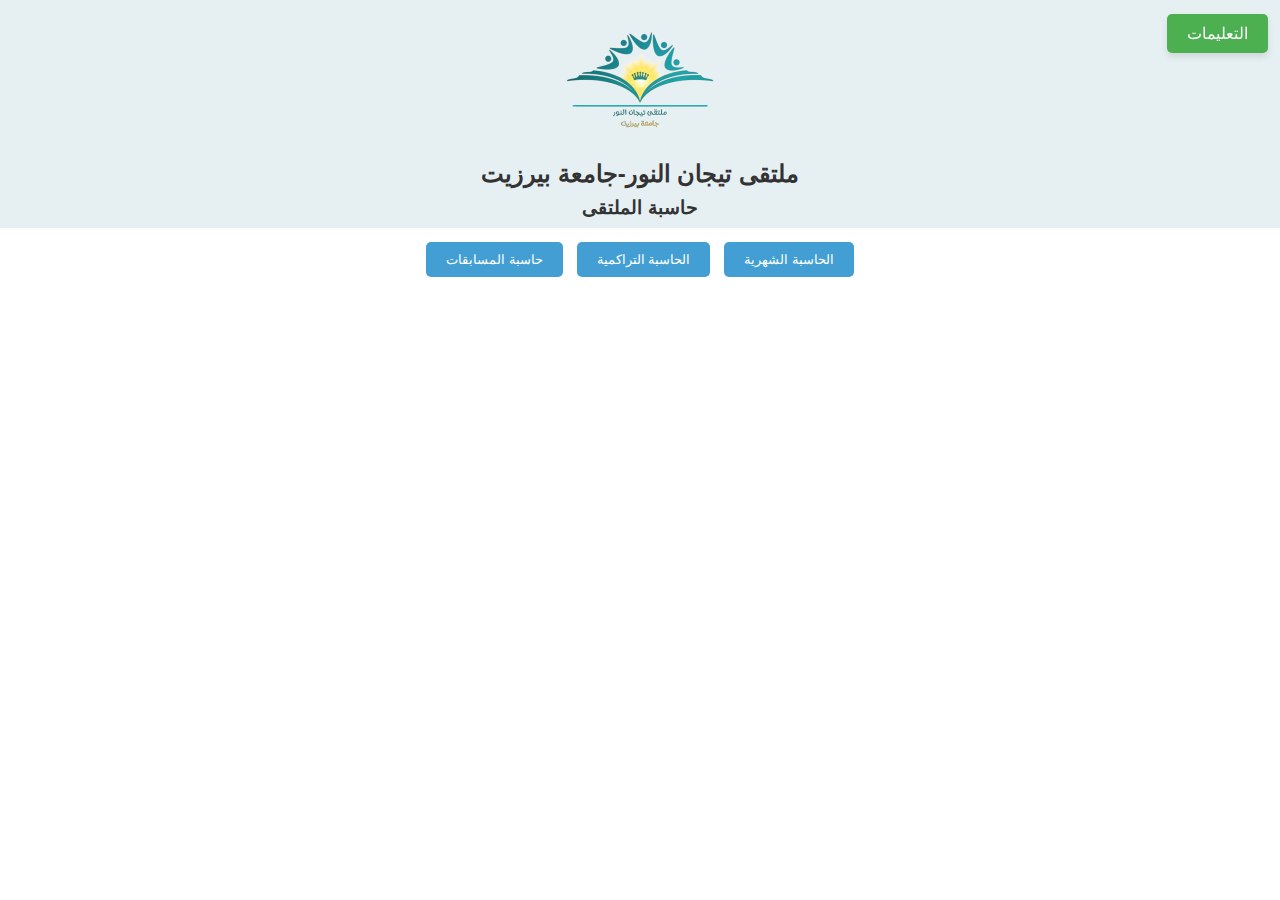
<file: index.html>
<!DOCTYPE html>
<html lang="ar" dir="rtl">

<head>
  <meta charset="UTF-8">
  <meta name="viewport" content="width=device-width, initial-scale=1.0">
  <title>ملتقى تيجان النور - جامعة بيرزيت</title>
  <link rel="stylesheet" href="TeiganCss.css">
      <link rel="icon" type="image/png" sizes="16x16" href="favicon_io/favicon-16x16.png">
    <link rel="icon" type="image/png" sizes="32x32" href="favicon_io/favicon-32x32.png">
    <link rel="icon" type="image/x-icon" href="favicon_io/favicon.ico">
    <link rel="apple-touch-icon" sizes="180x180" href="favicon_io/apple-touch-icon.png">
    <link rel="manifest" href="favicon_io/site.webmanifest">
    <link rel="icon" type="image/png" sizes="192x192" href="favicon_io/android-chrome-192x192.png">
    <link rel="icon" type="image/png" sizes="512x512" href="favicon_io/android-chrome-512x512.png">
</head>

<body>
  <header class="header">
    <img src="teigan.png" alt="ملتقى تيجان النور - جامعة بيرزيت"
      class="logo">
    <h2 class="specific-heading">ملتقى تيجان النور-جامعة بيرزيت</h2>
    <h3> حاسبة الملتقى </h3>
  </header>

  <nav class="navigation">
    <button onclick="showCalculatorMonthly('monthly')">الحاسبة الشهرية</button>
    <button onclick="showCalculatorCumulative('cumulative')">الحاسبة التراكمية</button>
    <button onclick="showCalculatorCompetitions('competitions')">حاسبة المسابقات</button>
  </nav>
  <button class="instructions" onclick="openInstructions()">التعليمات</button>


  <div id="calculator-content">
    <!-- سيتم إضافة المحتوى الديناميكي هنا -->
  </div>

  <div id="result-content">
    <!-- سيتم إضافة نتائج الاختبار هنا -->
  </div>

  <script src="Teigan.js"></script>
</body>

</html>
</file>
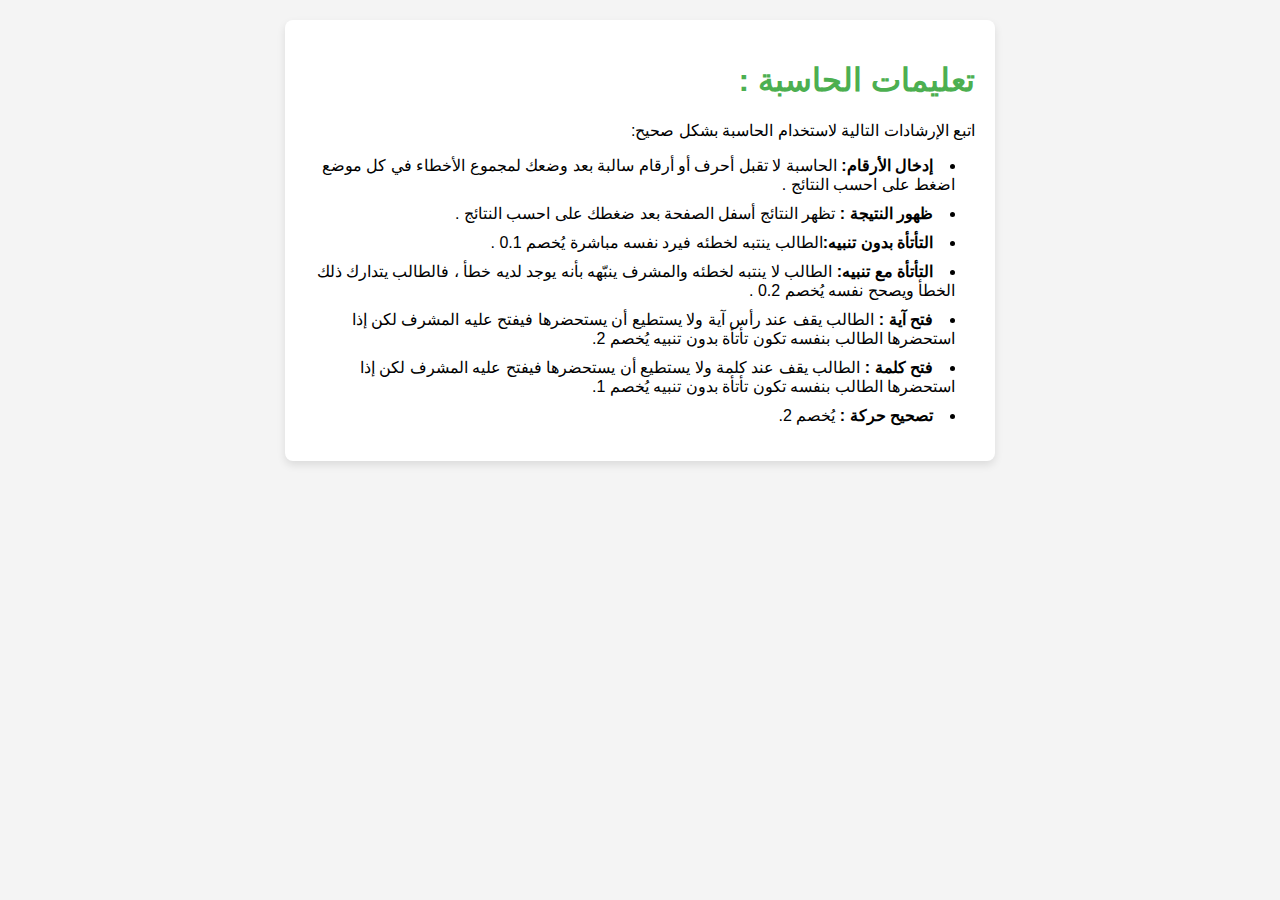
<file: instructions.html>
<!DOCTYPE html>
<html lang="ar">

<head>
  <meta charset="UTF-8">
  <meta name="viewport" content="width=device-width, initial-scale=1.0">
  <title>تعليمات الحاسبة</title>
  <style>
    body {
      font-family: Arial, sans-serif;
      background-color: #f4f4f4;
      margin: 0;
      padding: 20px;
      direction: rtl;
      /* ضبط الاتجاه من اليمين لليسار */
    }

    .container {
      background-color: white;
      padding: 20px;
      border-radius: 8px;
      box-shadow: 0px 4px 8px rgba(0, 0, 0, 0.1);
      max-width: 670px;
      margin: auto;
      text-align: right;
      /* ضبط النص ليكون من اليمين إلى اليسار */
    }

    h1 {
      color: #4CAF50;
    }

    ul {
      padding-right: 20px;
      list-style-position: inside;
      /* ضبط مكان النقاط لتكون داخل النص */
    }

    li {
      margin-bottom: 10px;
    }
  </style>
</head>

<body>
  <div class="container">
    <h1> تعليمات الحاسبة :</h1>
    <p>اتبع الإرشادات التالية لاستخدام الحاسبة بشكل صحيح:</p>
    <ul>
      <li><strong>إدخال الأرقام:</strong> الحاسبة لا تقبل أحرف أو أرقام سالبة بعد وضعك لمجموع الأخطاء في كل موضع اضغط
        على احسب النتائج .
      </li>
      <li><strong> ظهور النتيجة :</strong>
        تظهر النتائج أسفل الصفحة بعد ضغطك على احسب النتائج .
      </li>

      <li><strong> التأتأة بدون تنبيه:</strong>الطالب ينتبه لخطئه فيرد نفسه مباشرة يُخصم 0.1 .
      </li>
      <li><strong> التأتأة مع تنبيه:</strong> الطالب لا ينتبه لخطئه والمشرف ينبّهه بأنه يوجد لديه خطأ ، فالطالب يتدارك
        ذلك
        الخطأ
        ويصحح نفسه يُخصم 0.2 .</li>
      <li><strong> فتح آية :</strong> الطالب يقف عند رأس آية ولا يستطيع أن يستحضرها فيفتح عليه المشرف لكن إذا استحضرها
        الطالب بنفسه تكون تأتأة بدون تنبيه يُخصم 2. </li>
      <li><strong> فتح كلمة :</strong> الطالب يقف عند كلمة ولا يستطيع أن يستحضرها فيفتح عليه المشرف لكن إذا استحضرها
        الطالب بنفسه تكون تأتأة بدون تنبيه يُخصم 1.</li>
      <li><strong> تصحيح حركة :</strong> يُخصم 2.</li>

    </ul>
  </div>
</body>

</html>
</file>
<file: TeiganCss.css>
body {
  font-family: 'Lucida Sans', 'Lucida Sans Regular', 'Lucida Grande', 'Lucida Sans Unicode', Geneva, Verdana, sans-serif, sans-serif;
  margin: 0;
  padding: 0;
  text-align: right;
}



.header {
  display: flex;
  flex-direction: column;
  align-items: center;
  padding: 5px;
  background-color: rgba(160, 200, 211, 0.265);
}

.header .logo {
  width: 150px;
  height: 150px;
}

.header h3 {
  margin: 4px 0;
  color: #333;
}

.header h2 {
  margin: 5px 0;
  color: #333;
}

.navigation {
  display: flex;
  justify-content: center;
  gap: 10px;
  margin: 10px 0;
}

.navigation button {
  padding: 10px 20px;
  background-color: #439fd3;
  color: white;
  border: none;
  /* Remove borders */
  padding: 10px 20px;
  /* Some padding */
  text-align: center;
  /* Centered text */
  text-decoration: none;

  margin: 4px 2px;
  /* Add some margin */
  cursor: pointer;
  /* Pointer/hand icon on hover */
  border-radius: 5px;
}



.navigation button:hover {
  background-color: #60b7c2c1;
}

#calculator-content,
#result-content {
  padding: 20px;
  text-align: center;
}

table {
  width: 100%;
  max-width: 300px;
  margin: 0 auto;
  border-collapse: collapse;
  font-size: 0.9em;
  margin-bottom: 20px;
}

th,
td {
  padding: 8px;
  border: 1px solid #000000;
}

th {
  background-color: #154d5cba;
  font-size: 0.95em;
  color: white;
}

input[type="number"] {
  width: 60px;
}

button {
  margin-top: 5px;
  padding: 10px 20px;
}

.result-content {
  background-color: #4ca8c1ba;
  margin-top: 5px;
  text-align: center;
  font-size: 1em;
}

/* Media Queries for Responsive Design */
@media only screen and (max-width: 768px) {
  table {
    font-size: 0.75em;
  }

  input[type="number"] {
    width: 50px;
  }

  th,
  td {
    padding: 5px;
  }

  #calculator-content {
    padding: 10px;
  }

  .header .logo {
    width: 120px;
    height: 120px;
  }

  .navigation button {
    padding: 5px 10px;
  }
}

@media only screen and (max-width: 480px) {
  table {
    font-size: 0.7em;
  }

  input[type="number"] {
    width: 40px;
  }

  th,
  td {
    padding: 4px;
  }

  .header .logo {
    width: 100px;
    height: 100px;
  }

  .navigation button {
    padding: 5px 8px;
  }
}

.calculate-button {
  background-color: #4CAF50;
  /* Green background */
  color: white;
  /* White text */
  border: none;
  /* Remove borders */
  padding: 10px 20px;
  /* Some padding */
  text-align: center;
  /* Centered text */
  text-decoration: none;
  /* Remove underline */
  display: inline-block;
  /* Get the element to align with others */
  font-size: 16px;
  /* Increase font size */
  margin: 4px 2px;
  /* Add some margin */
  cursor: pointer;
  /* Pointer/hand icon on hover */
  border-radius: 5px;
  /* Rounded corners */
}

.calculate-button:hover {
  background-color: #45a049;
  /* Darker green on hover */
}

.instructions {
  position: fixed;
  top: 10px;
  /* تعديل القيم حسب الحاجة */
  right: 10px;
  /* تعديل القيم حسب الحاجة */
  background-color: #4CAF50;
  /* لون الخلفية */
  color: white;
  /* لون النص */
  border: none;
  padding: 10px 20px;
  text-align: center;
  text-decoration: none;
  display: inline-block;
  font-size: 16px;
  margin: 4px 2px;
  cursor: pointer;
  border-radius: 5px;
  /* جعل الحواف مدورة */
  box-shadow: 0px 4px 6px rgba(0, 0, 0, 0.1);
  /* إضافة ظل للزر */
}
</file>
